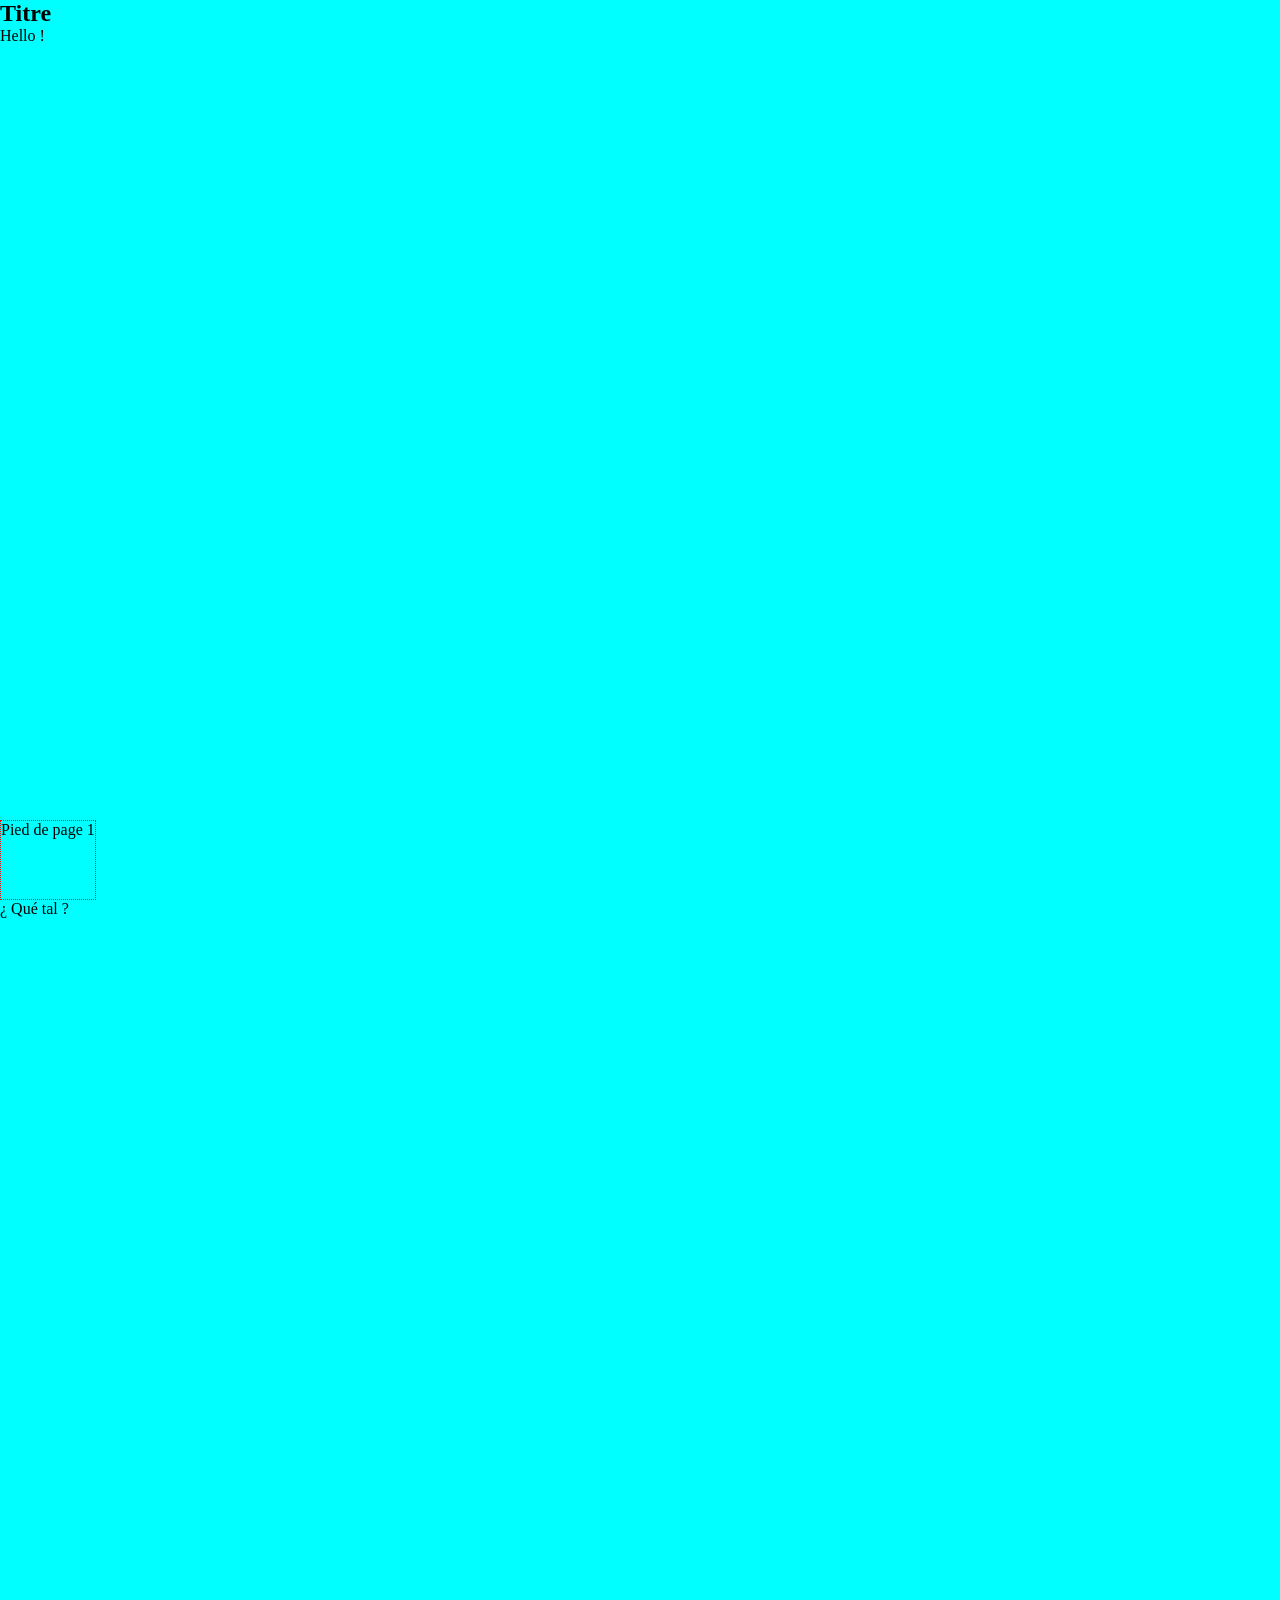
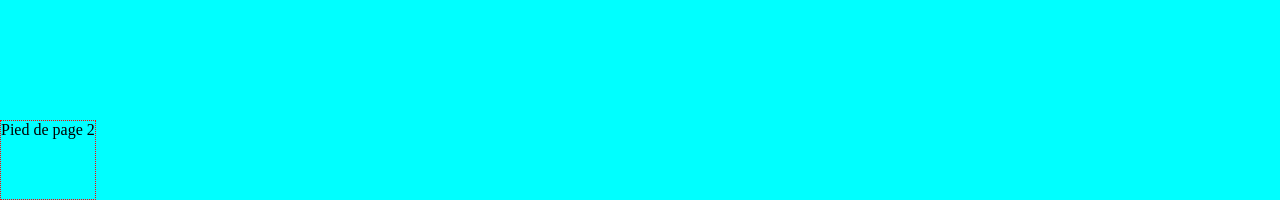
<file: Install poste de dev/Modèles_exemples-20221212/sample-html-to-pdf.html>
<!DOCTYPE html>
<html lang="en">
<head>
   <meta charset="UTF-8">
   <meta http-equiv="X-UA-Compatible" content="IE=edge">
   <meta name="viewport" content="width=device-width, initial-scale=1.0">
   <title>Document</title>
   <link rel="stylesheet" href="sample-style-to-pdf.css">
</head>
<body>
   <section>
      <h1>Titre</h1>
      Hello !
      <div class="bottom">Pied de page 1</div>
   </section>
   <section>
      ¿ Qué tal ?
      <div class="bottom">Pied de page 2</div>
   </section>
</body>
</html>
</file>
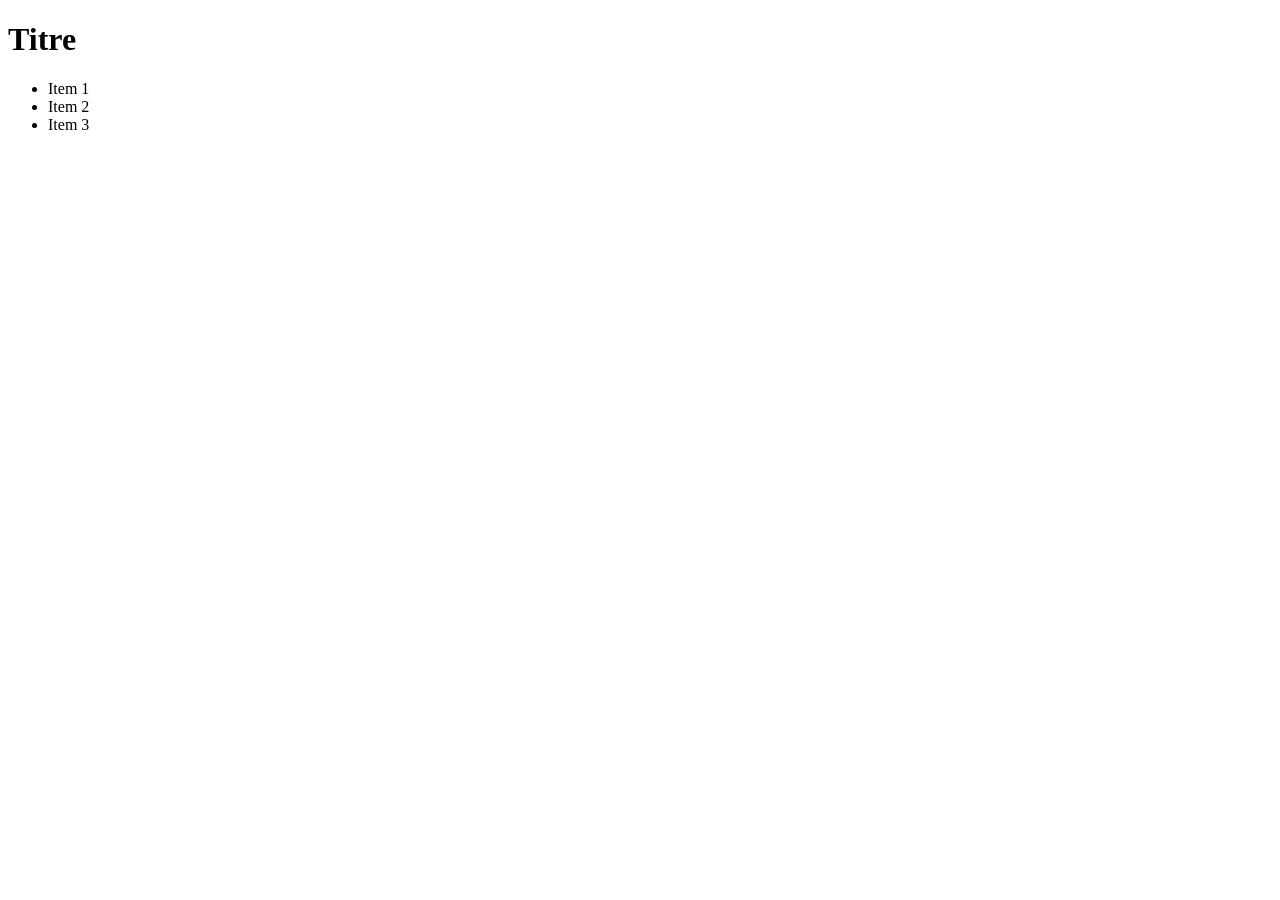
<file: Install poste de dev/Modèles_exemples-20221212/sample-model.html>
<!DOCTYPE html>
<html lang="en">
<head>
   <meta charset="UTF-8">
   <meta http-equiv="X-UA-Compatible" content="IE=edge">
   <meta name="viewport" content="width=device-width, initial-scale=1.0">
   <title>DOCUMENT</title>
</head>
<body>
   <h1>Titre</h1>
   <ul>
      <li>Item 1</li>
      <li>Item 2</li>
      <li>Item 3</li>
   </ul>
</body>
</html>
</file>
<file: Install poste de dev/Modèles_exemples-20221212/sample-style-to-pdf.css>
* {
   box-sizing: border-box;
   margin: 0;
   padding: 0;
}
body {
   background-color: aqua;
   margin: 0;
   padding: 0;
}

section {
   position: relative;
   height: 100vh;
}

.bottom {
   position: absolute;
   bottom: 0;
   border: 1px dotted red;
   min-height: 5rem;
}

/* @page { size: A4 } */

@media print {
   section {
      border: 1px solid black;
      width: 8.26in;
      height: 11.66in;
      margin: 0;
      /* change the margins as you want them to be. */
      page-break-after: always;
   }
}
</file>
